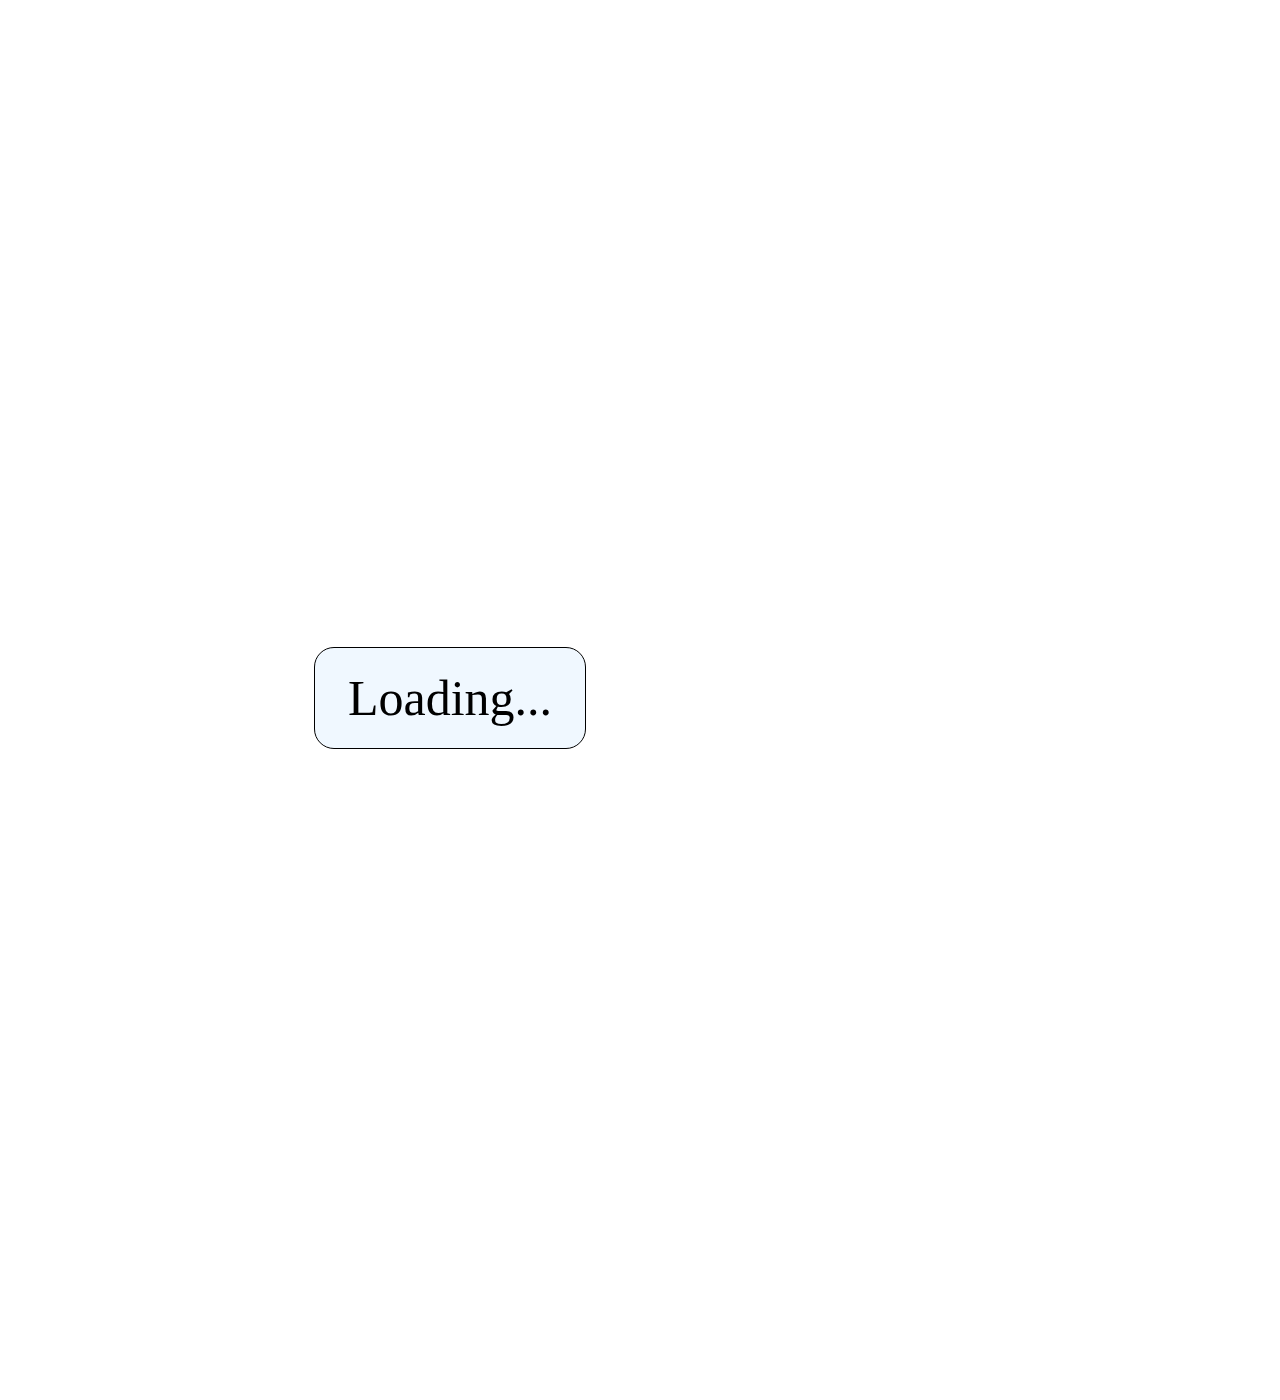
<file: index.html>
<!DOCTYPE html>
<html lang="en">
<head>
  <meta charset="UTF-8">
  <title>Title</title>
  <meta name="viewport" id="viewport" content="width=device-width,height=device-height,user-scalable=no"></meta>
  <link rel="stylesheet" href="src/css/style.css">
</head>
<body>
  <div class="container">
    <div class="loading" id="loading">Loading...</div>
    <div class="guide" id="guide"></div>
    <div class="restart" id="restart"></div>
    <canvas id="canvas" width="900" height="1396">抱歉您的手机不支持canvas,这边建议您换台新手机</canvas>
    <video id="advertisement-video" class="video" src="https://flappybird-judy.oss-cn-shanghai.aliyuncs.com/guide_video.mov" playsinline x5-video-player-type="h5" x5-video-player-fullscreen="true"></video>
  </div>
  <script src="src/js/requestNextAnimationFrame.js"></script>
  <script src="src/js/gameEngine.js"></script>
  <script src="src/js/sprites.js"></script>
  <script src="src/flappybird.js"></script>
</body>
</html>
</file>
<file: src/css/style.css>
body {
    margin: 0;
    width: 900px;
    height: 1396px;
    overflow: hidden;
}

.container {
    position: relative;
    height: 1396px;
    background: url("https://flappybird-judy.oss-cn-shanghai.aliyuncs.com/bg.png") center/cover no-repeat;
}

.loading {
    position: absolute;
    left: 50%;
    top: 50%;
    transform: translate(-50%, -50%);
    width:30%;
    height: 100px;
    z-index: 100;
    border-radius: 20px;
    border: solid 1px black;
    display: block;
    font-size: 50px;
    text-align: center;
    line-height: 100px;
    background: aliceblue;
}

.guide {
    position: absolute;
    display: none;
    width: 60%;
    height: 30%;
    top: 50%;
    left: 50%;
    transform: translate(-50%, -50%);
    background: url("https://flappybird-judy.oss-cn-shanghai.aliyuncs.com/ready.png") center/contain no-repeat;
    z-index: 50;
}

.restart {
    position: absolute;
    left: 50%;
    top: 50%;
    transform: translate(-50%, -50%);
    width:30%;
    height: 9%;
    background: url("https://flappybird-judy.oss-cn-shanghai.aliyuncs.com/restart.png") center/cover no-repeat;
    z-index: 100;
    border-radius: 10%;
    border: solid 1px black;
    display: none;
}

.video {
    position: absolute;
    width: 0;
    height: 0;
}

#canvas {
    position: relative;
}
</file>
